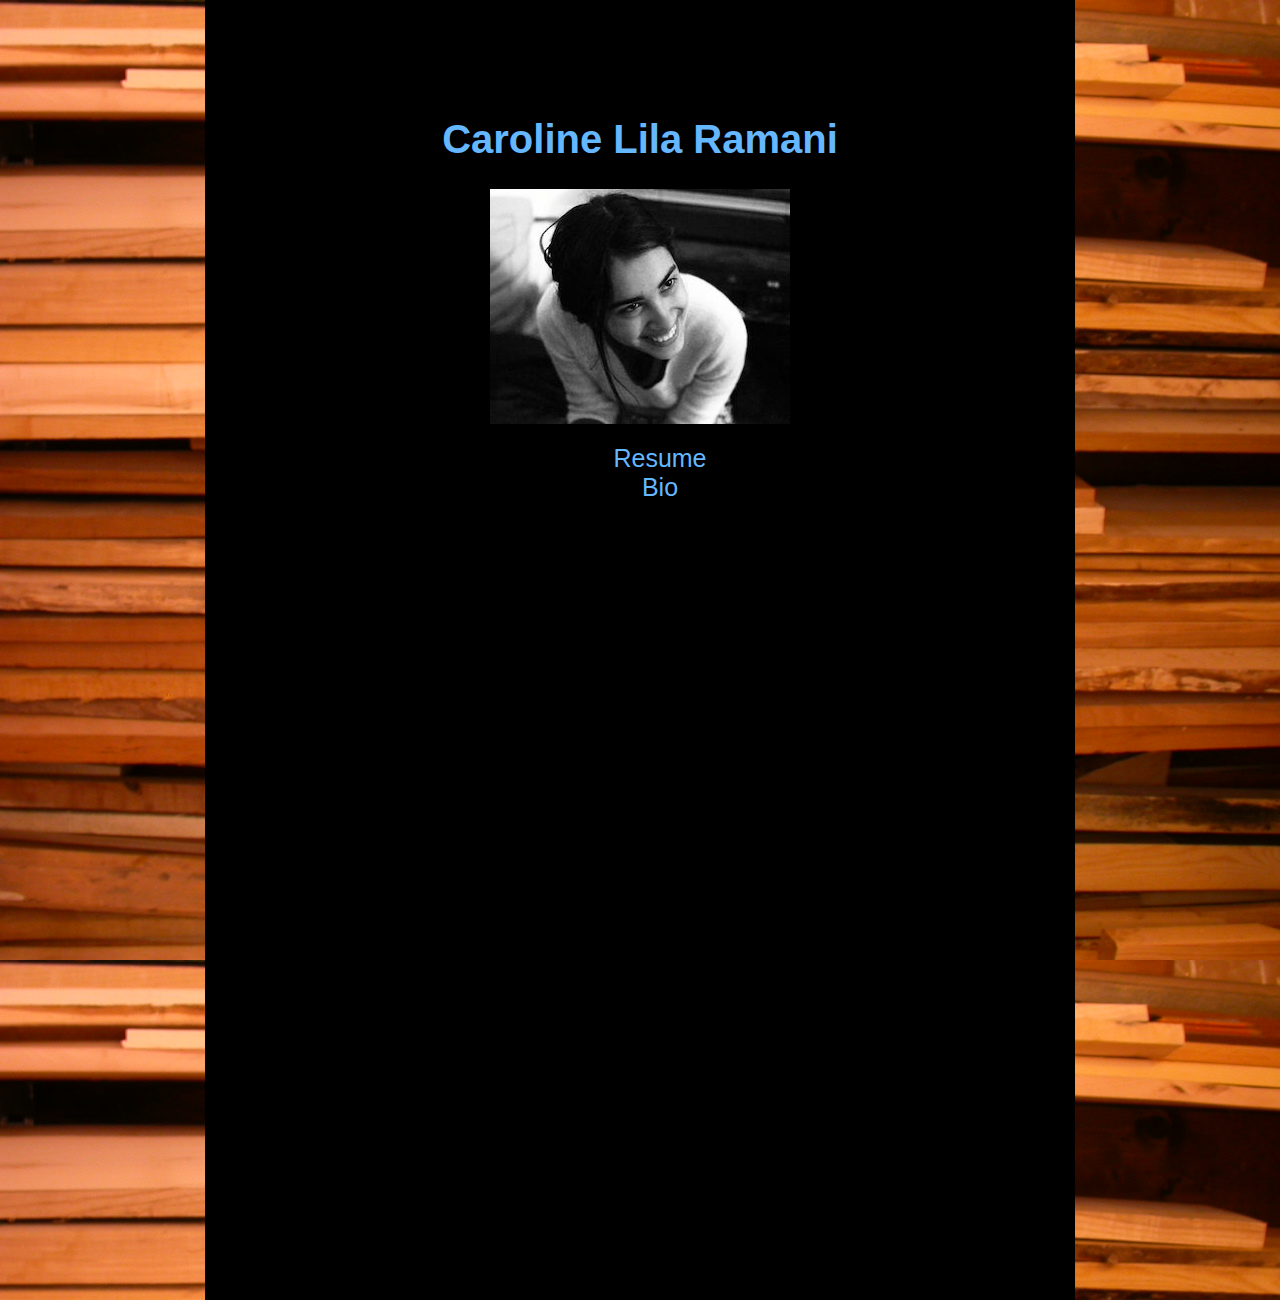
<file: index.html>
<!DOCTYPE html>
<html>
<head> 
        <meta charset='utf-8'>
	<title> Lila Ramani's Homepage </title>
	<link rel="stylesheet" type="text/css" media="screen and (min-device-width: 500px)" href="css/homepage.css" />
</head>
<body>
	<div id="page">
	    <div class="main_content">
        	<div class="text_content">
            <h1 id="name_header"> Caroline Lila Ramani </h1>
            <p><img src="images/webpic.jpg" alt="me"></p>
            <ul class="no_bullet">
        	   <li><a href="resume.html">Resume</a></li>
        	   <li><a href="bio.html">Bio</a></li>
            </ul>
          </div>
       </div>
    </div>
</body>
</html>
</file>
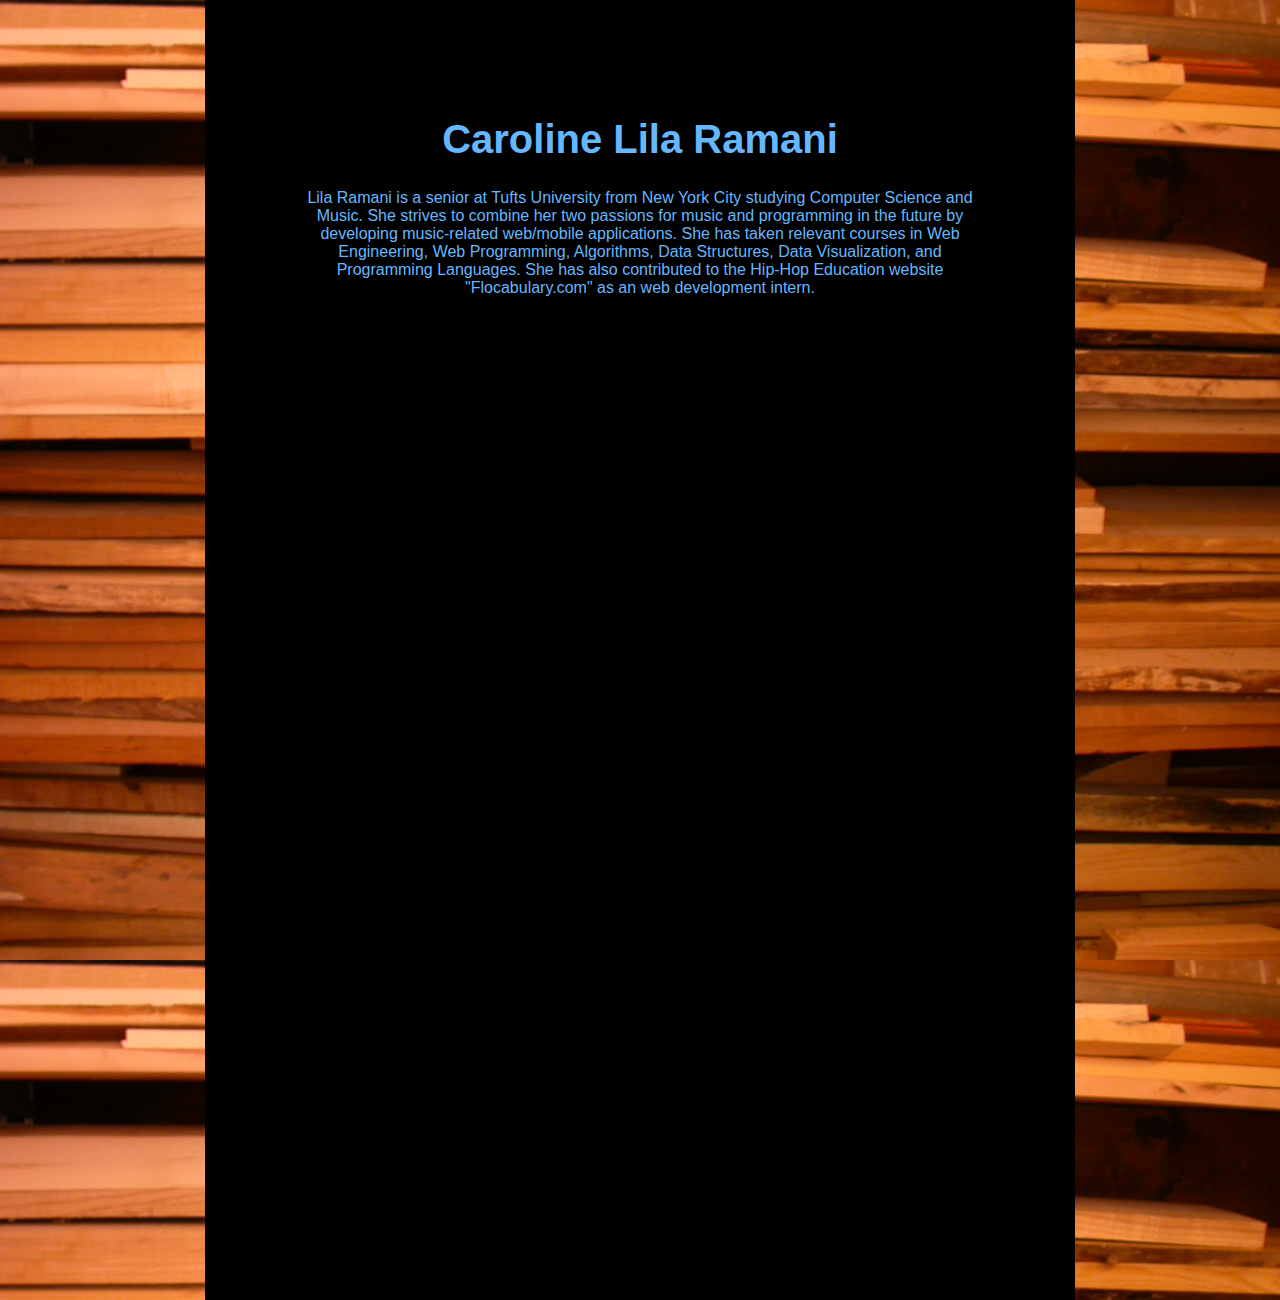
<file: bio.html>
<!DOCTYPE html>
<html>
<head> 
	<title> Lila Ramani's Bio </title>
	<link rel="stylesheet" type="text/css" href="css/homepage.css" />
</head>
<body>
	<div id="page">
	    <div class="main_content">
	    	<div class="text_content">
				<h1 id="name_header"> Caroline Lila Ramani </h1>
				<p>Lila Ramani is a senior at Tufts University from New York City studying Computer Science and Music. She strives to combine her two passions for music and programming in the future by developing music-related web/mobile applications. She has taken relevant courses in Web Engineering, Web Programming, Algorithms, Data Structures, Data Visualization, and Programming Languages. She has also contributed to the Hip-Hop Education website "Flocabulary.com" as an web development intern. 
				</p>
			</div>
       </div>
    </div>
</body>
</html>
</file>
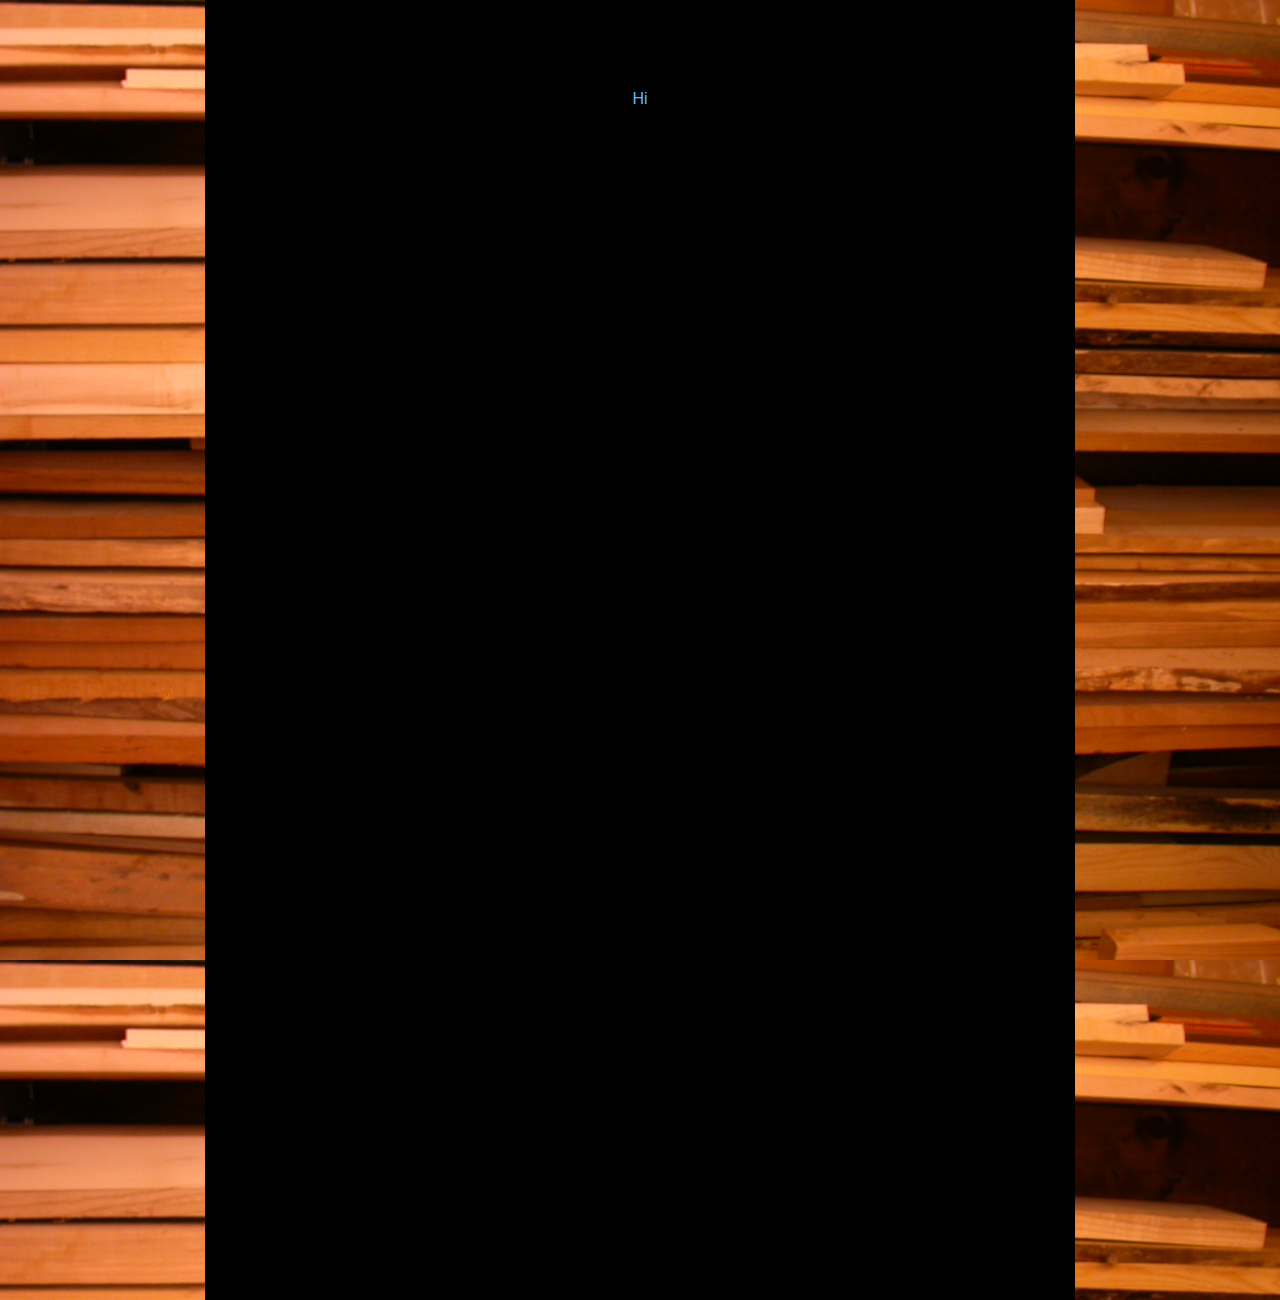
<file: projects.html>
<!DOCTYPE html>
<html>
<head> 
	<title> Lila Ramani's Projects </title>
	<link rel="stylesheet" type="text/css" href="css/homepage.css" />
</head>
<body>
	<div id="page">
	    <div class="main_content">
	    	<div class="text_content">
	    		Hi
			</div>
       </div>
    </div>
</body>
</html>
</file>
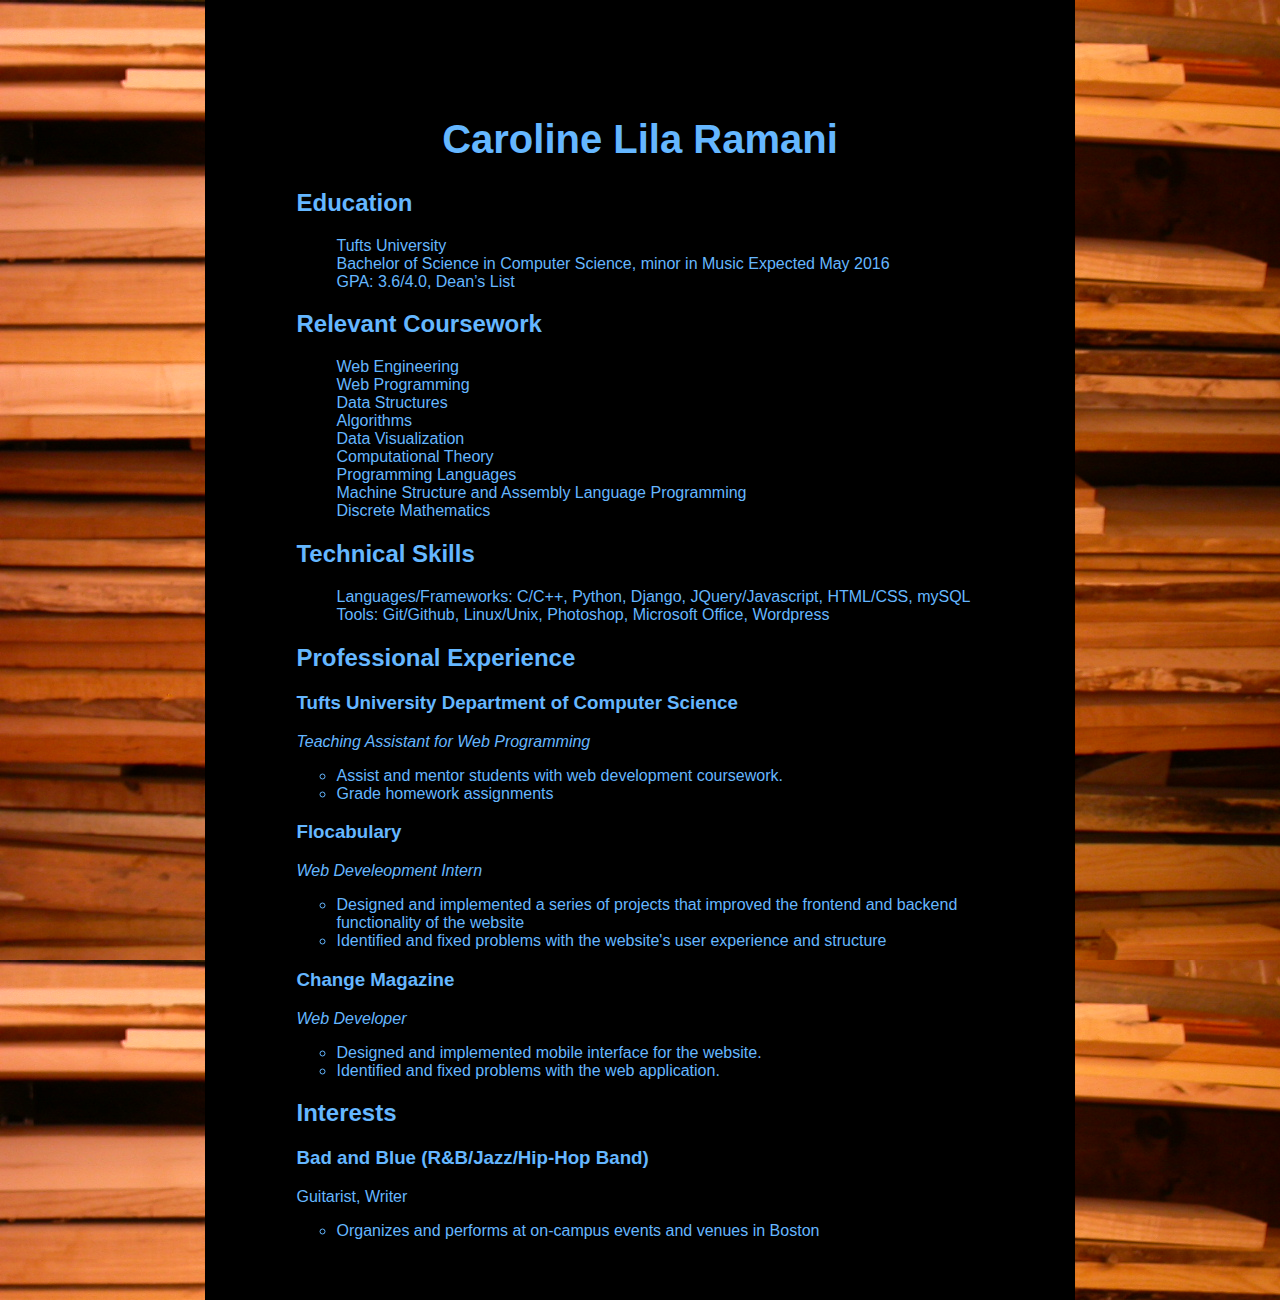
<file: resume.html>
<!DOCTYPE html>
<html>
<head> 
	<title> Lila Ramani's Resume</title>
	<link rel="stylesheet" type="text/css" href="css/homepage.css" />
</head>
<body>
	<div id="page">
	    <div class="main_content">
        	<div class="text_content">
            	<h1 id="name_header"> Caroline Lila Ramani </h1>
            	<div class="resume_text">
            		<h2>Education</h2>
            		<ul class="no_bullet">
            			<li>Tufts University</li>
            			<li>Bachelor of Science in Computer Science, minor in Music Expected May 2016</li>
            			<li>GPA: 3.6/4.0, Dean’s List</li>
            		</ul>
            		<h2>Relevant Coursework</h2>
            		<ul class="no_bullet">
            			<li>Web Engineering</li>
                        <li>Web Programming</li>
                        <li>Data Structures</li>
                        <li>Algorithms</li>
                        <li>Data Visualization</li>
                        <li>Computational Theory</li>
                        <li>Programming Languages</li>
                        <li>Machine Structure and Assembly Language Programming</li>
                        <li>Discrete Mathematics</li>
            		</ul>
            		<h2>Technical Skills</h2>
            		<ul class="no_bullet">
            			<li>Languages/Frameworks: C/C++, Python, Django, JQuery/Javascript, HTML/CSS, mySQL</li>
            			<li>Tools: Git/Github, Linux/Unix, Photoshop, Microsoft Office, Wordpress</li>
            		</ul>
            		<h2>Professional Experience</h2>
                        <h3>Tufts University Department of Computer Science</h3>
                            <div class="job_position">Teaching Assistant for Web Programming</div>
                            <ul>
                                <li class="experience">Assist and mentor students with web development coursework.</li>
                                <li class="experience">Grade homework assignments</li>
                            </ul>
            			<h3>Flocabulary</h3>
            				<div class="job_position">Web Develeopment Intern</div>
            				<ul>
            					<li class="experience">Designed and implemented a series of projects that improved the frontend and backend functionality of the website</li>
            					<li class="experience">Identified and fixed problems with the website's user experience and structure</li>
            				</ul>	
            			<h3>Change Magazine</h3>
            				<div class="job_position">Web Developer</div>
            				<ul>
            					<li class="experience">Designed and implemented mobile interface for the website.</li>
            					<li class="experience">Identified and fixed problems with the web application.</li>
            				</ul>
                      <h2>Interests</h2>
                                <h3>Bad and Blue (R&B/Jazz/Hip-Hop Band)</h3>
                                        <div class="job position">Guitarist, Writer</div>
                                        <ul>
                                                <li class="experience">Organizes and performs at on-campus events and venues in Boston</li>
                                        </ul>
            	</div>
          </div>
       </div>
    </div>
</body>
</html>
</file>
<file: css/homepage.css>
html, body {
	height: 1300px;
	width: 100%;
	margin: 0;
	padding: 0;
}

#name_header {
        font-size: 40px;
        font-family: inherit;
}
a {
	font-size: 25px;
	color: rgb(101, 183, 255);
	text-decoration: none;
	font-family: inherit;
}
#page {
		width: inherit;
		height: inherit;
		background-image: url(../images/background.jpg); 
		text-align: center;
}
.main_content {
		background-color: black;
		height: inherit;
		width: 68%;
		margin: 0 auto;
		list-style-type: none;
		font-family: arial;
}

#bio {
	font-size: 25px;
	color: purple;
}

.text_content {
		margin: 0 auto;
		width: 687px;
		height: 200px;
		padding-top: 90px;
		color: rgb(101, 183, 255);
}

.resume_text {
	text-align: left;
}

.job_position {
	font-style: italic;
}

.location {
	left: 400px;
}

.date {
	left: 400px;
}

.experience {
	list-style-type: circle;
}

.no_bullet {
	list-style-type: none;
}
</file>
